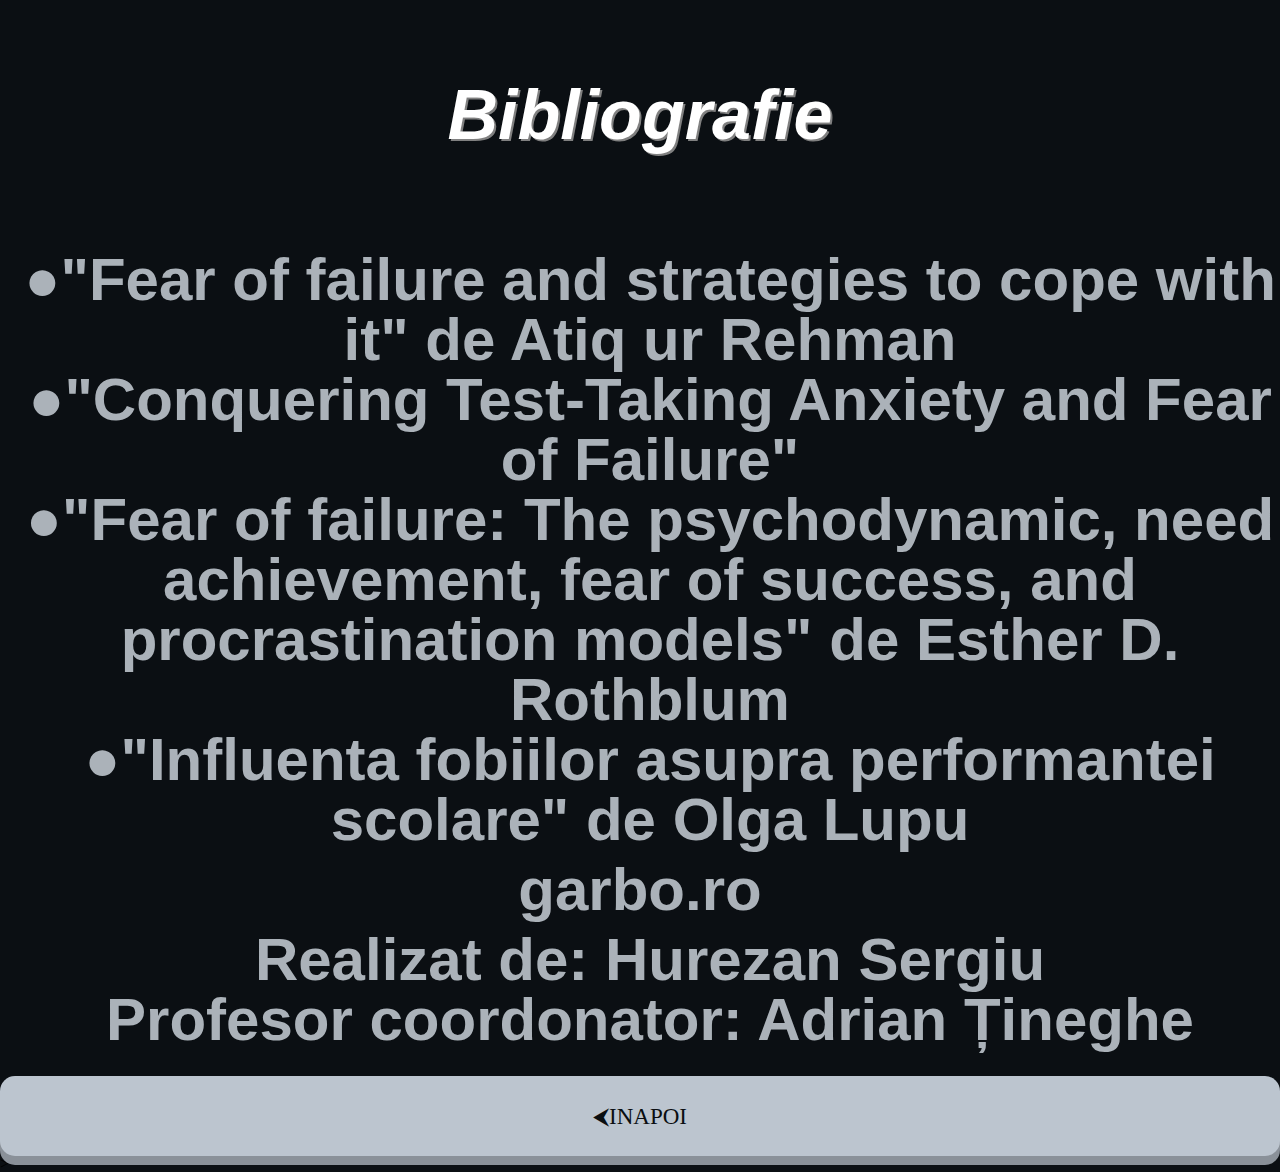
<file: bibliografie.html>
<!DOCTYPE html>
<html class="animated zoomIn">
<head>
<head>
	<title>Teama de eşec</title>
    <meta charset="utf-8">
    <link rel="stylesheet" type="text/css" href="style.css">
    <link rel="stylesheet" type="text/css" href="animate.css">
    <link rel="stylesheet" type="text/css" href="all.css">
<style>

.st{
	display: block;
	margin-top: 10px;
}
.button {
  margin-top: 26px;
  display: inline-block;
  width: 100%;
  height: 80px;
  font-size: 24px;
  cursor: pointer;
  text-align: center;
  text-decoration: none;
  outline: none;
  color: #fff;
  background-color: #BCC5CF;
  border: none;
  border-radius: 15px;
  box-shadow: 0 9px #8A9199;
}

.button:hover {background-color: #ACB4BD}

.button:active {
  background-color: #8A9199;
  box-shadow: 0 5px #666;
  transform: translateY(4px);
}
a{
	letter-spacing: 0,5px;   
	color: #0A0E11;
	text-decoration: none;
	font-family: Calibri;
	font-size: 1.8vw;
}


.titlul{
	margin-top: 80px;
}
.footer nav ul li {

	margin-left: 45%;
	display: inline-block;
	bottom: 0px;

} 
</style>
</head>

<body>

	<p class="titlul">Bibliografie</p>





<p class="st" style="margin-left: 20px;margin-top: 100px;">●"Fear of failure and strategies to cope with it" de Atiq ur Rehman<br>
●"Conquering Test-Taking Anxiety and Fear of Failure"<br>
●"Fear of failure: The psychodynamic, need achievement, fear of success, and procrastination models" de Esther D. Rothblum<br>
●"Influenta fobiilor asupra performantei scolare" de Olga Lupu</p>
 <li><a href="https://www.garbo.ro/articol/Psihologie/21899/psiholog-intelege-frica-de-esec.html" class="st">garbo.ro</a></li>

<p class="st" style="margin-left: 20px;">Realizat de: Hurezan Sergiu<br>
Profesor coordonator: Adrian Țineghe</p>



<button class="button" style="position: relative;">
	<nav>
				<ul>
			<li><a href="javascript:history.go(-1)"onMouseOver="self.status.referrer;return true">⮜INAPOI</a></li>
	
		</ul>
		</nav>

	


</button>>

</body>

</html>
</file>
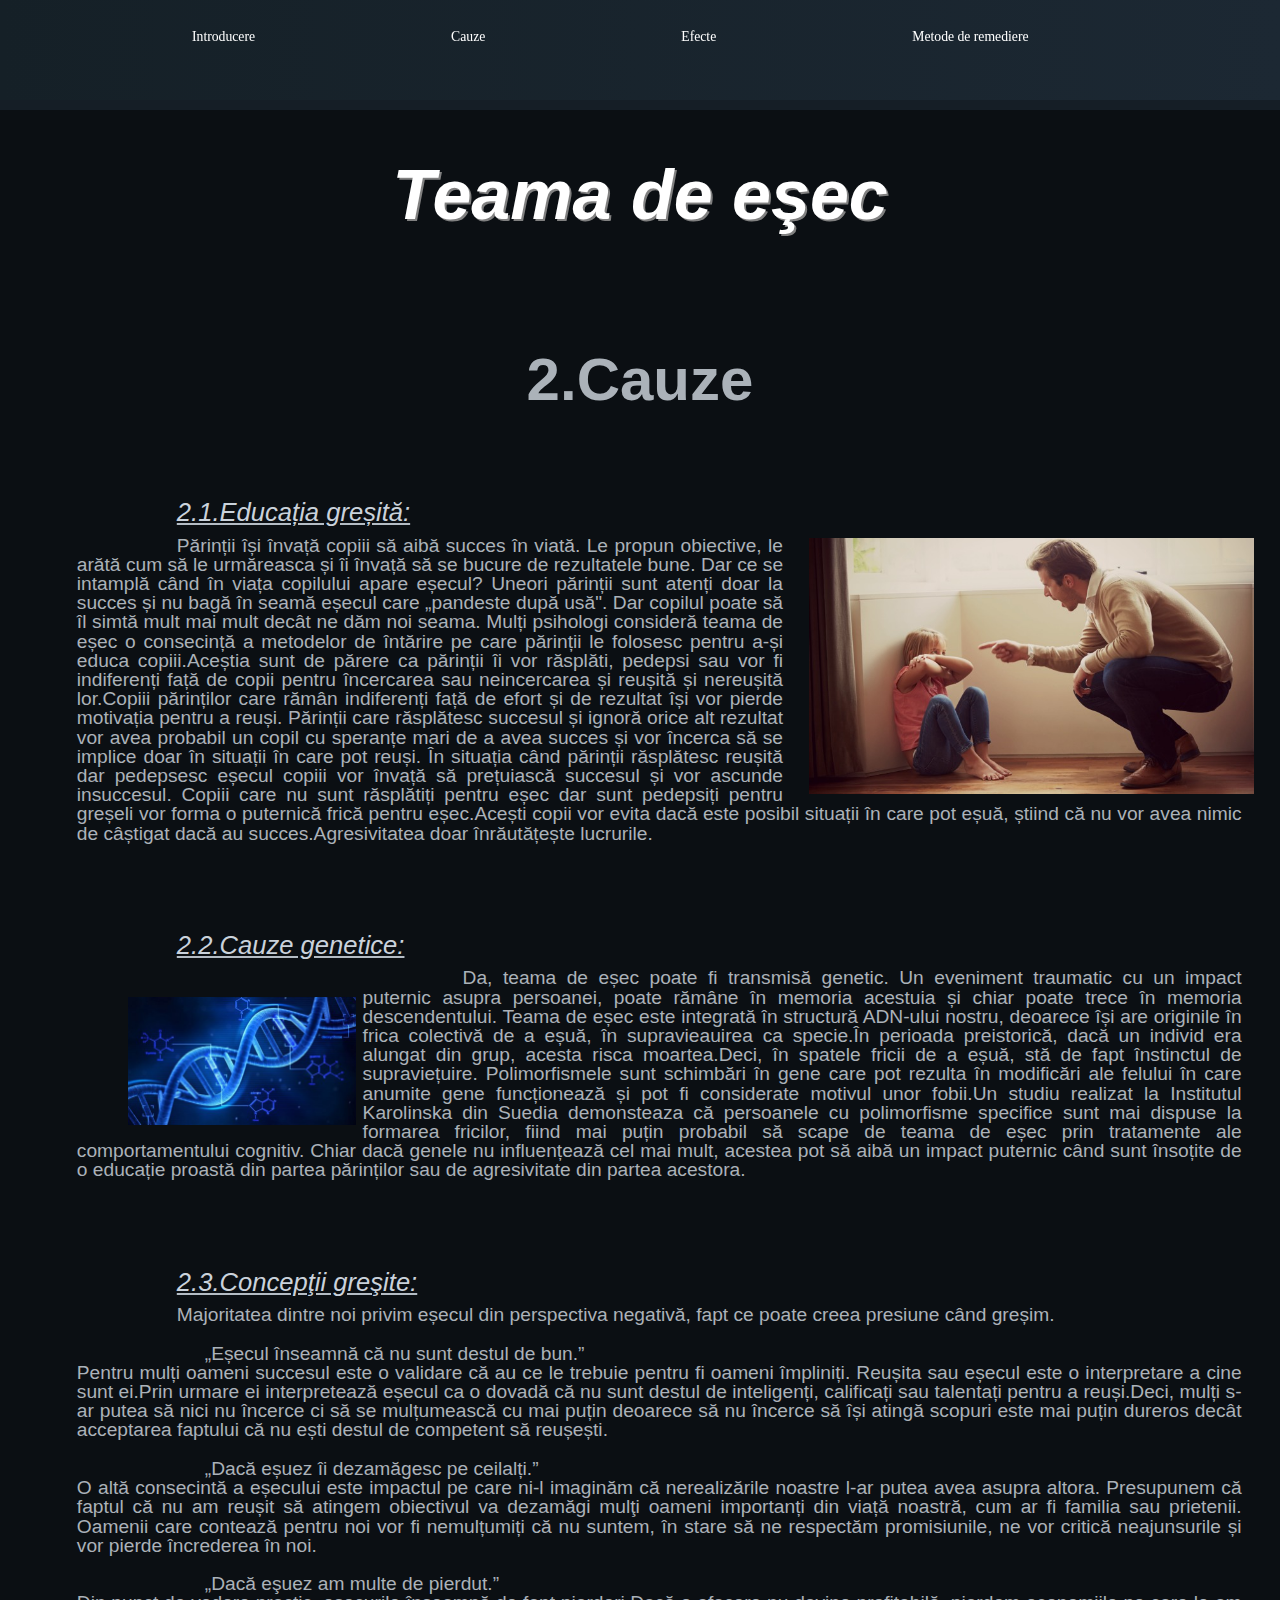
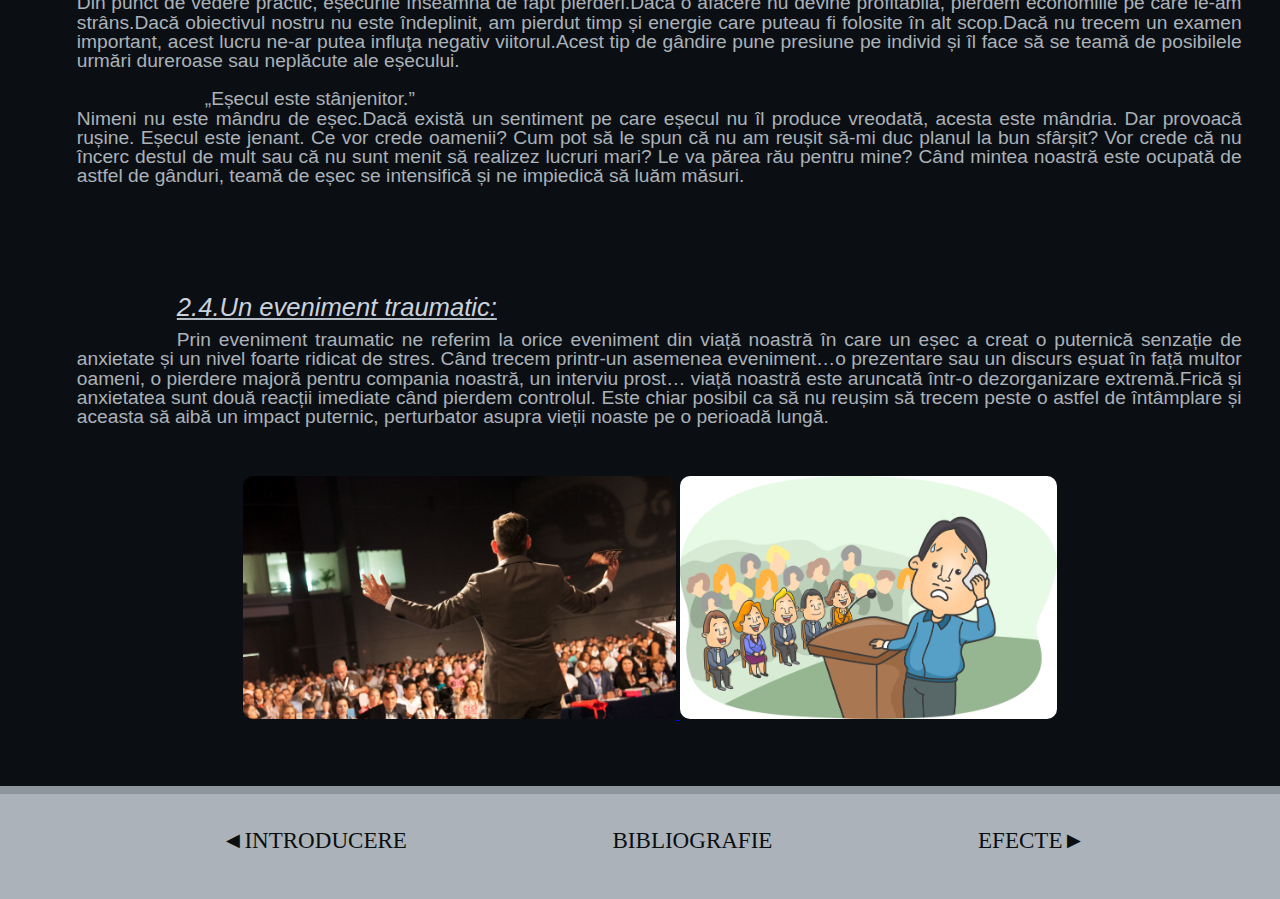
<file: cauze.html>
<!DOCTYPE html>

<html class="animated fadeInDown">
<head>
<head>
	<title>Teama de eşec</title>
    <meta charset="utf-8">
    <link rel="stylesheet" type="text/css" href="style_cauze.css">
    <link rel="stylesheet" type="text/css" href="animate.css">
     <link rel="stylesheet" type="text/css" href="all.css">
<style>
.footer nav ul li {

		margin-left: 16%;
	display: inline-block;
	bottom: 0px;

} 
</style>

</head>

<body>

	<header>
    <div></div>
		<nav>
			<ul>
			<li><a href="index.html">Introducere</a></li>
			<li><a href="cauze.html">Cauze</a></li>
			<li><a href="efecte.html">Efecte</a></li>
			<li><a href="remediere.html">Metode de remediere</a></li>
		</ul>
		</nav>
	</header>



	<p class="titlul">Teama de eşec</p>

<p class="st">2.Cauze</p>


<p class="pr">2.1.Educația greșită:</p>


<a href="Imagini/yelling.jpg" target="_blank">
<img src="Imagini/yelling.jpg" style="float:right;height:20vw;margin-left:2vw; margin-right:2vw;margin-top: 1vw">
</a>


<p class="al" style="text-align: justify">
	 Părinții își învață copiii să aibă succes în viată. Le propun obiective, le arătă cum să le urmăreasca și îi învață să se bucure de rezultatele bune. Dar ce se intamplă când în viața copilului apare eșecul? Uneori părinții sunt atenți doar la succes și nu bagă în seamă eșecul care „pandeste după usă". Dar copilul poate să îl simtă mult mai mult decât ne dăm noi seama. Mulți psihologi consideră teama de eșec o consecință a metodelor de întărire pe care părinții le folosesc pentru a-și educa copiii.Aceștia sunt de părere ca părinții îi vor răsplăti, pedepsi sau vor fi indiferenți față de copii pentru încercarea sau neincercarea și reușită și nereușită lor.Copiii părinților care rămân indiferenți față de efort și de rezultat își vor pierde motivația pentru a reuși. Părinții care răsplătesc succesul și ignoră orice alt rezultat vor avea probabil un copil cu speranțe mari de a avea succes și vor încerca să se implice doar în situații în care pot reuși. În situația când părinții răsplătesc reușită dar pedepsesc eșecul copiii vor învață să prețuiască succesul și vor ascunde insuccesul. Copiii care nu sunt răsplătiți pentru eșec dar sunt pedepsiți pentru greșeli vor forma o puternică frică pentru eșec.Acești copii vor evita dacă este posibil situații în care pot eșuă, știind că nu vor avea nimic de câștigat dacă au succes.Agresivitatea doar înrăutățește lucrurile.  

</p>

<p class="pr">2.2.Cauze genetice:</p>

<a href="Imagini/adn.jpg" target="_blank">
<img src="Imagini/adn.jpg" style="float:left;height: 10vw;margin-top: 3vw;margin-left: 10%;margin-right: 0.5vw;margin-bottom: 0.5vw">
</a>

<p class="al" style="text-align: justify">
	
 Da, teama de eșec poate fi transmisă genetic. Un eveniment traumatic cu un impact puternic asupra persoanei, poate rămâne în memoria acestuia și chiar poate trece în memoria descendentului. Teama de eșec este integrată în structură ADN-ului nostru, deoarece își are originile în frica colectivă de a eșuă, în supravieauirea ca specie.În perioada preistorică, dacă un individ era alungat din grup, acesta risca moartea.Deci, în spatele fricii de a eșuă, stă de fapt înstinctul de supraviețuire. Polimorfismele sunt schimbări în gene care pot rezulta în modificări ale felului în care anumite gene funcționează și pot fi considerate motivul unor fobii.Un studiu realizat la Institutul Karolinska din Suedia demonsteaza că persoanele cu polimorfisme specifice sunt mai dispuse la formarea fricilor, fiind mai puțin probabil să scape de teama de eșec prin tratamente ale comportamentului cognitiv. Chiar dacă genele nu influențează cel mai mult, acestea pot să aibă un impact puternic când sunt însoțite de o educație proastă din partea părinților sau de agresivitate din partea acestora.  
</p>
<p class="pr">2.3.Concepţii greşite:</p>
<p class="al" style="text-align: justify">
	  Majoritatea dintre noi privim eșecul din perspectiva negativă, fapt ce poate creea presiune când greșim.  
  <br><br>
 &nbsp;&nbsp;&nbsp;&nbsp;&nbsp;&nbsp;&nbsp;&nbsp;&nbsp;&nbsp;&nbsp;&nbsp;&nbsp;&nbsp;&nbsp;&nbsp;&nbsp;&nbsp;&nbsp;&nbsp;&nbsp;&nbsp;&nbsp;&nbsp;„Eșecul înseamnă că nu sunt destul de bun.” <br>
 Pentru mulți oameni succesul este o validare că au ce le trebuie pentru fi oameni împliniți. Reușita sau eșecul este o interpretare a cine sunt ei.Prin urmare ei interpretează eșecul ca o dovadă că nu sunt destul de inteligenți, calificați sau talentați pentru a reuși.Deci, mulți s-ar putea să nici nu încerce ci să se mulțumească cu mai puțin deoarece să nu încerce să își atingă scopuri este mai puțin dureros decât acceptarea faptului că nu ești destul de competent să reușești.  
  <br><br>

&nbsp;&nbsp;&nbsp;&nbsp;&nbsp;&nbsp;&nbsp;&nbsp;&nbsp;&nbsp;&nbsp;&nbsp;&nbsp;&nbsp;&nbsp;&nbsp;&nbsp;&nbsp;&nbsp;&nbsp;&nbsp;&nbsp;&nbsp;&nbsp;„Dacă eșuez îi dezamăgesc pe ceilalți.”
<br>
 O altă consecintă a eșecului este impactul pe care ni-l imaginăm că nerealizările noastre l-ar putea avea asupra altora. Presupunem că faptul că nu am reușit să atingem obiectivul va dezamăgi mulţi oameni importanți din viață noastră, cum ar fi familia sau prietenii. Oamenii care contează pentru noi vor fi nemulțumiți că nu suntem, în stare să ne respectăm promisiunile, ne vor critică neajunsurile și vor pierde încrederea în noi.  
<br><br>
&nbsp;&nbsp;&nbsp;&nbsp;&nbsp;&nbsp;&nbsp;&nbsp;&nbsp;&nbsp;&nbsp;&nbsp;&nbsp;&nbsp;&nbsp;&nbsp;&nbsp;&nbsp;&nbsp;&nbsp;&nbsp;&nbsp;&nbsp;&nbsp;„Dacă eşuez am multe de pierdut.”<br>
Din punct de vedere practic, eșecurile înseamnă de fapt pierderi.Dacă o afacere nu devine profitabilă, pierdem economiile pe care le-am strâns.Dacă obiectivul nostru nu este îndeplinit, am pierdut timp și energie care puteau fi folosite în alt scop.Dacă nu trecem un examen important, acest lucru ne-ar putea influţa negativ viitorul.Acest tip de gândire pune presiune pe individ și îl face să se teamă de posibilele urmări dureroase sau neplăcute ale eșecului.   
<br><br>
&nbsp;&nbsp;&nbsp;&nbsp;&nbsp;&nbsp;&nbsp;&nbsp;&nbsp;&nbsp;&nbsp;&nbsp;&nbsp;&nbsp;&nbsp;&nbsp;&nbsp;&nbsp;&nbsp;&nbsp;&nbsp;&nbsp;&nbsp;&nbsp;„Eșecul este stânjenitor.”<br>
 Nimeni nu este mândru de eșec.Dacă există un sentiment pe care eșecul nu îl produce vreodată, acesta este mândria. Dar provoacă rușine. Eșecul este jenant. Ce vor crede oamenii? Cum pot să le spun că nu am reușit să-mi duc planul la bun sfârșit? Vor crede că nu încerc destul de mult sau că nu sunt menit să realizez lucruri mari? Le va părea rău pentru mine? Când mintea noastră este ocupată de astfel de gânduri, teamă de eșec se intensifică și ne impiedică să luăm măsuri.  <br><br>
</p>

<p class="pr">2.4.Un eveniment traumatic:</p>
<p class="al" style="text-align: justify">   Prin eveniment traumatic ne referim la orice eveniment din viață noastră în care un eșec a creat o puternică senzație de anxietate și un nivel foarte ridicat de stres. Când trecem printr-un asemenea eveniment…o prezentare sau un discurs eșuat în față multor oameni, o pierdere majoră pentru compania noastră, un interviu prost… viață noastră este aruncată într-o dezorganizare extremă.Frică și anxietatea sunt două reacții imediate când pierdem controlul. Este chiar posibil ca să nu reușim să trecem peste o astfel de întâmplare și aceasta să aibă un impact puternic, perturbator asupra vieții noaste pe o perioadă lungă.  </p>
<DIV style="margin-bottom: 5vw;float: left;margin-left: 19%;margin-top: 50px;">

<a href="Imagini/speaking.jpg" target="_blank">
<img src="Imagini/speaking.jpg" style="border-radius: 10px;height:19vw;">
</a>

<a href="Imagini/speech.jpg" target="_blank">
<img src="Imagini/speech.jpg" style="border-radius: 10px;height:19vw;margin-right: 3vw">
</a>
</DIV>

<div class="umbra" style="position: relative;clear: both"> </div>

<div class="footer" style="position: relative;">

	<nav>
			<ul>

           <li><a href="index.html">◄INTRODUCERE</a></li>
			<li><a href="bibliografie.html">BIBLIOGRAFIE</a></li>
			<li><a href="efecte.html">EFECTE►</a></li>
		</ul>
		</nav>

</body>

</html>
</file>
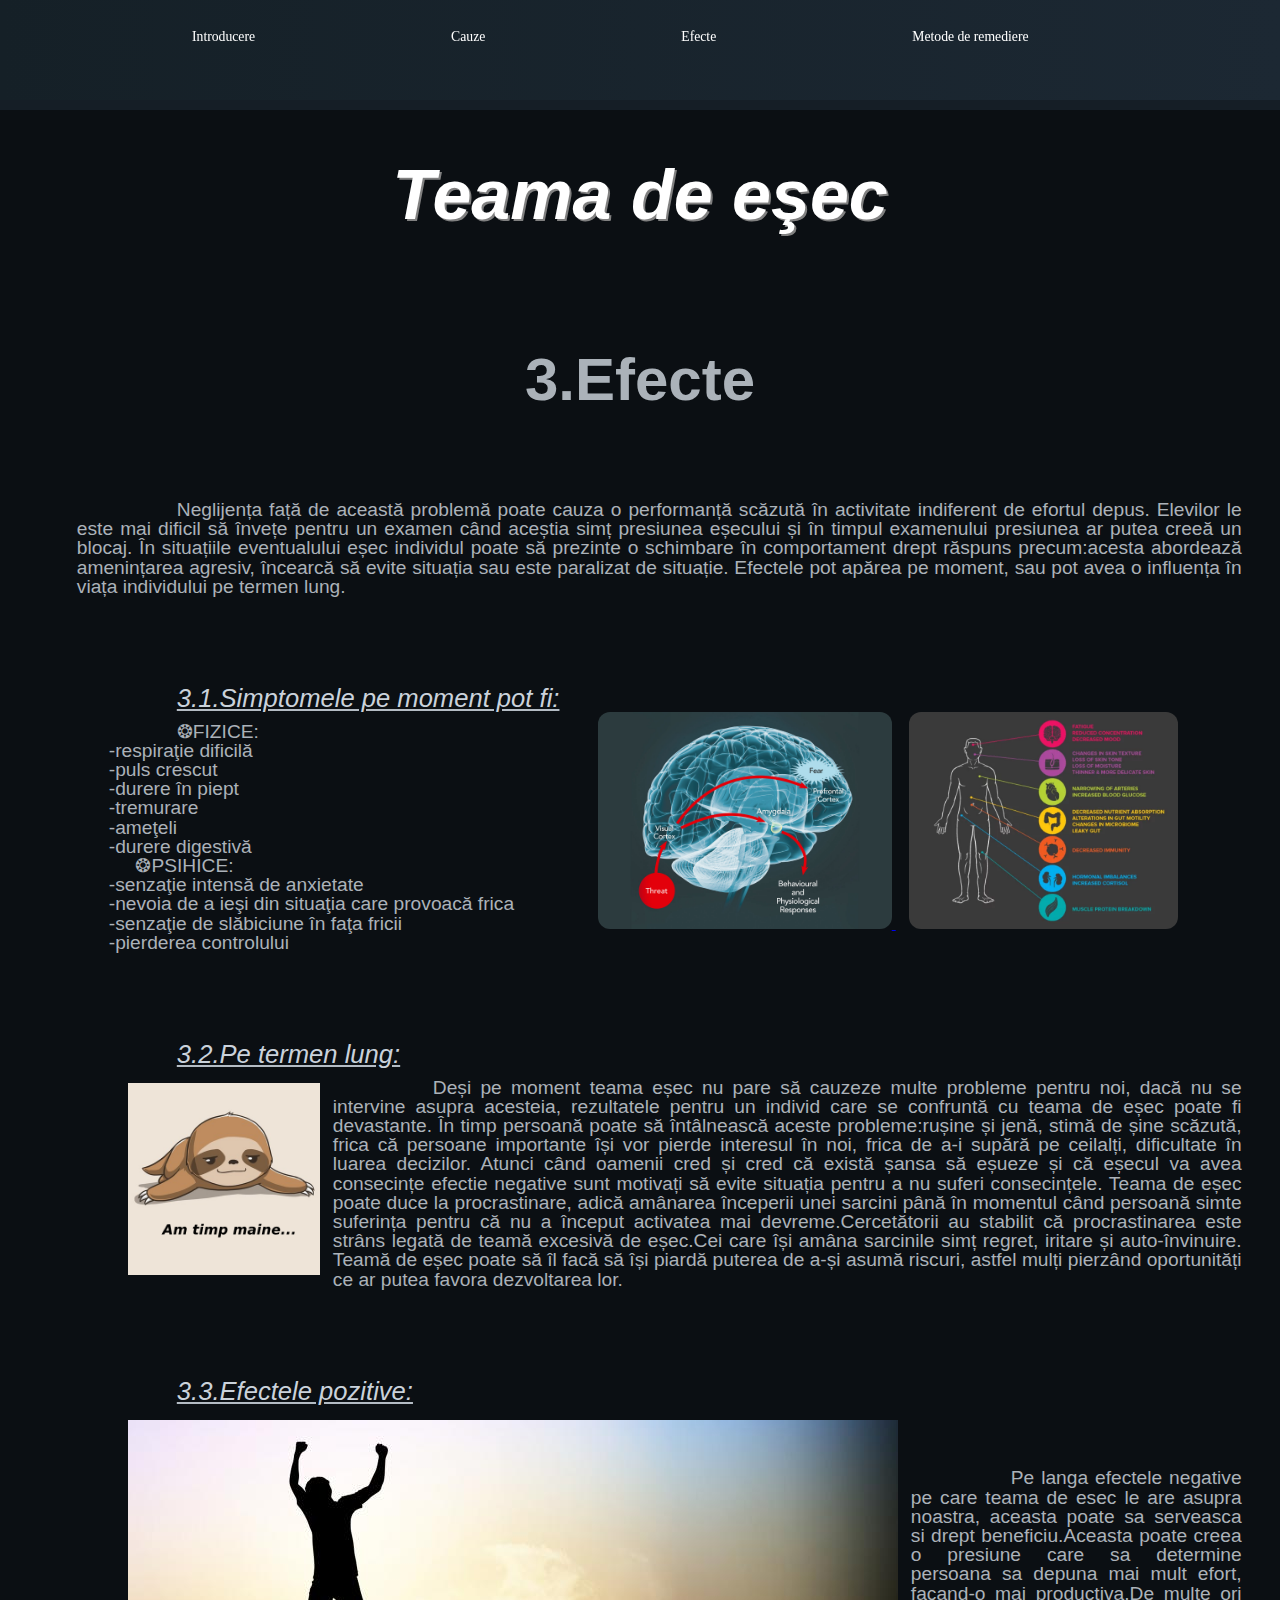
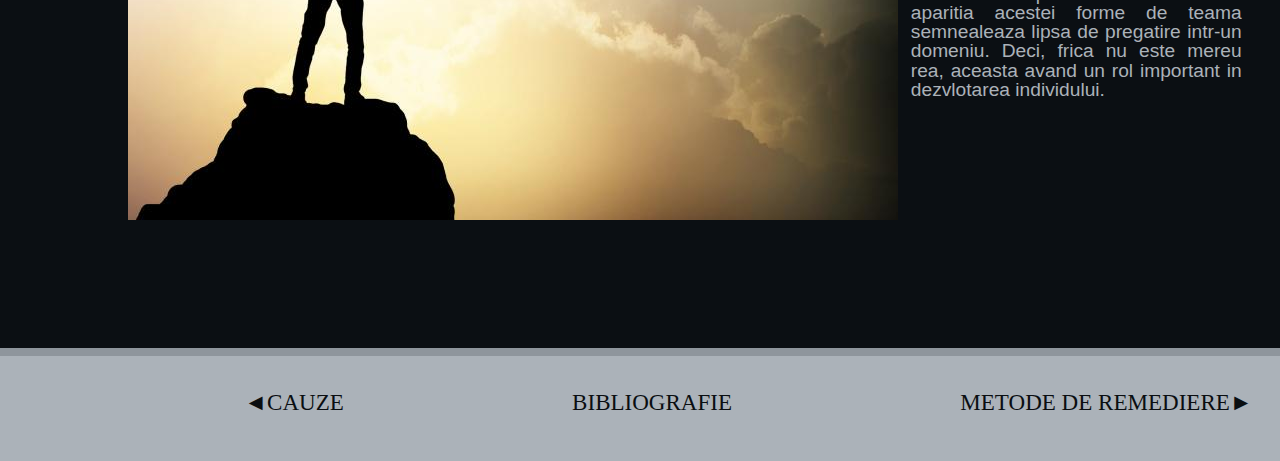
<file: efecte.html>
<!DOCTYPE html>

<html class="animated fadeInDown">
<head>
<head>
	<title>Teama de eşec</title>
    <meta charset="utf-8">
    <link rel="stylesheet" type="text/css" href="style_efecte.css">
    <link rel="stylesheet" type="text/css" href="animate.css">
     <link rel="stylesheet" type="text/css" href="all.css">
<style>
.footer nav ul li {

		margin-left: 17.8%;
	display: inline-block;
	bottom: 0px;

} 
</style>
</head>

<body>
	<header>
    <div></div>
		<nav>
			<ul>
			<li><a href="index.html">Introducere</a></li>
			<li><a href="cauze.html">Cauze</a></li>
			<li><a href="efecte.html">Efecte</a></li>
			<li><a href="remediere.html">Metode de remediere</a></li>
		</ul>
		</nav>
	</header>
	<p class="titlul">Teama de eşec</p>

<p class="st">3.Efecte</p>


<p class="al" style="margin-top: 90px; text-align: justify">

 Neglijența față de această problemă poate cauza o performanță scăzută în activitate indiferent de efortul depus. Elevilor le este mai dificil să învețe pentru un examen când aceștia simț presiunea eșecului și în timpul examenului presiunea ar putea creeă un blocaj. 
 În situațiile eventualului eșec individul poate să prezinte o schimbare în comportament drept răspuns precum:acesta abordează amenințarea agresiv, încearcă să evite situația sau este paralizat de situație.  
 Efectele pot apărea pe moment, sau pot avea o influența în viața individului pe termen lung. 
	
</p>
<p class="pr">3.1.Simptomele pe moment pot fi:</p>

<DIV style="float:right;height: 17vw;border-radius: 12px;margin-right: 8vw">

	<a href="Imagini/s2.jpg" target="_blank">
<img src="Imagini/s2.jpg" style="height: 17vw;border-radius: 12px">
</a>

<a href="Imagini/s1.png" target="_blank">
<img src="Imagini/s1.png" style="height: 17vw;border-radius: 12px;margin-left: 1vw">
</a>
</DIV>


<p class="al">❂FIZICE:<br>
&nbsp;&nbsp;&nbsp;&nbsp;&nbsp;&nbsp;-respiraţie dificilă<br>
&nbsp;&nbsp;&nbsp;&nbsp;&nbsp;&nbsp;-puls crescut<br>
&nbsp;&nbsp;&nbsp;&nbsp;&nbsp;&nbsp;-durere în piept<br>
&nbsp;&nbsp;&nbsp;&nbsp;&nbsp;&nbsp;-tremurare<br>
&nbsp;&nbsp;&nbsp;&nbsp;&nbsp;&nbsp;-ameţeli<br>
&nbsp;&nbsp;&nbsp;&nbsp;&nbsp;&nbsp;-durere digestivă<br>
&nbsp;&nbsp;&nbsp;&nbsp;&nbsp;&nbsp;&nbsp;&nbsp;&nbsp;&nbsp;&nbsp;❂PSIHICE:<br>
&nbsp;&nbsp;&nbsp;&nbsp;&nbsp;&nbsp;-senzaţie intensă de anxietate<br>
&nbsp;&nbsp;&nbsp;&nbsp;&nbsp;&nbsp;-nevoia de a ieşi din situaţia care provoacă frica<br>
&nbsp;&nbsp;&nbsp;&nbsp;&nbsp;&nbsp;-senzaţie de slăbiciune în faţa fricii<br>
&nbsp;&nbsp;&nbsp;&nbsp;&nbsp;&nbsp;-pierderea controlului

<p class="pr">3.2.Pe termen lung:</p> 

<a href="Imagini/image.png" target="_blank">
<img src="Imagini/image.png" style="float:left;margin-top: 1.2vw;margin-left: 10vw;height:15vw;margin-right: 1vw">
</a>

<p class="al" style="text-align: justify">
 Deși pe moment teama eșec nu pare să cauzeze multe probleme pentru noi, dacă nu se intervine asupra acesteia, rezultatele pentru un individ care se confruntă cu teama de eșec poate fi devastante. În timp persoană poate să întâlnească aceste probleme:rușine și jenă, stimă de șine scăzută, frica că persoane importante își vor pierde interesul în noi, frica de a-i supără pe ceilalți, dificultate în luarea decizilor. Atunci când oamenii cred și cred că există șansa să eșueze și că eșecul va avea consecințe efectie negative sunt motivați să evite situația pentru a nu suferi consecințele. Teama de eșec poate duce la procrastinare, adică amânarea începerii unei sarcini până în momentul când persoană simte suferința pentru că nu a început activatea mai devreme.Cercetătorii au stabilit că procrastinarea este strâns legată de teamă excesivă de eșec.Cei care își amâna sarcinile simț regret, iritare și auto-învinuire. Teamă de eșec poate să îl facă să își piardă puterea de a-și asumă riscuri, astfel mulți pierzând oportunități ce ar putea favora dezvoltarea lor.  
</p>

<p class="pr">3.3.Efectele pozitive:</p>


<a href="Imagini/suc.jpg" target="_blank">
<img src="Imagini/suc.jpg" style="float: left;margin-top: 1.2vw;margin-left: 10vw;height:25;margin-right: 1vw;margin-bottom:10vw">
</a>

<p class="al" style="margin-top: 5vw; text-align: justify">
Pe langa efectele negative pe care teama de esec le are asupra noastra, aceasta poate sa serveasca si drept beneficiu.Aceasta poate creea o presiune care sa determine persoana sa depuna mai mult efort, facand-o mai productiva.De multe ori aparitia acestei forme de teama semnealeaza lipsa de pregatire intr-un domeniu.
Deci, frica nu este mereu rea, aceasta avand un rol important in dezvlotarea individului.
</p>

<div class="umbra" style="position: relative;clear: both"></div>

<div class="footer" style="position: relative;">

	<nav>
			<ul>

            <li><a href="cauze.html" style="">◄CAUZE</a></li>
			<li><a href="bibliografie.html">BIBLIOGRAFIE</a></li>
			<li><a href="remediere.html">METODE DE REMEDIERE►</a></li>
		</ul>
		</nav>
	


</div>

</body>


</html>
</file>
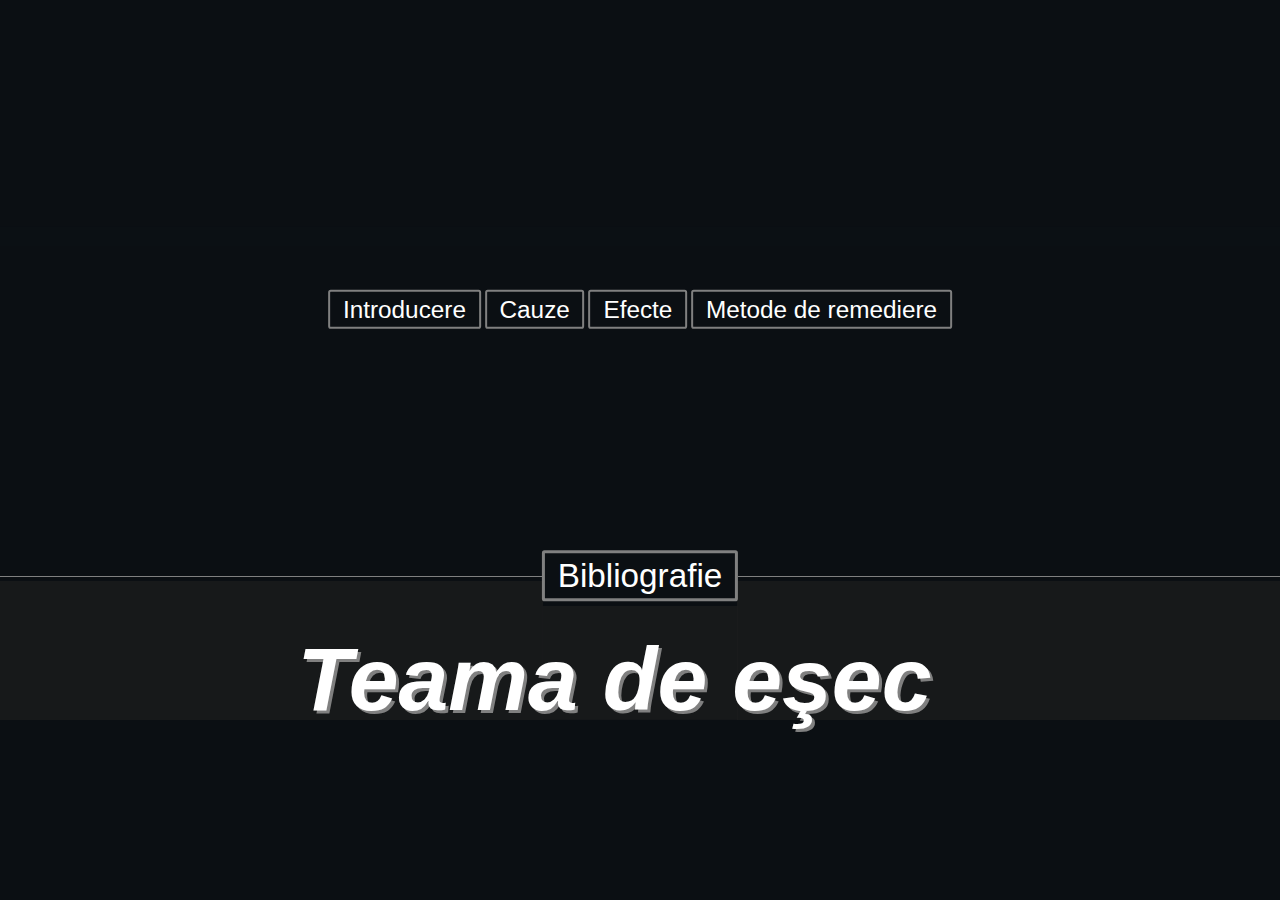
<file: home.html>
<!DOCTYPE html>

<html class="animated fadeInDown">
<head>
<head>
	<title>Teama de eşec</title>
    <meta charset="utf-8">
  
    <link rel="stylesheet" type="text/css" href="style_cauze.css">
    <link rel="stylesheet" type="text/css" href="animate.css">
<style>

body{
    animation: change 20s infinite;
  }

@keyframes change{
  0%{background-image: url("Imagini/bg1.png");background-repeat: no-repeat;background-size: cover;}
 50%{background-image: url("Imagini/bg2.png");background-repeat: no-repeat;background-size: cover;}
 100%{background-image: url("Imagini/bg3.png");background-repeat: no-repeat;background-size: cover;}
}
 

.title { margin-top: 18vw;
  position: absolute;
  top:50%;
  left: 48%;
   transform: translate(-50%,-50%); 
  font-family: Arial;
  font-style: italic;
  font-weight: bold;
  font-size: 7vw ;
  letter-spacing: 0,5px;
  text-shadow: 3px 3px grey;
  color: white;
}


.button{margin-top: 24.2vw;
   position: absolute;
  left: 50%;
  transform: translate(-50%,-50%);

}

.btn{
  font-size: 1.9vw;
  font-family: Arial;
  color:white ;
  border-radius: 0.2vw;
  border: 2px solid grey;
  padding: 0.3vw 1vw;
  text-decoration: none;
  transition: 0.6s ease;
}



.btn:hover{
background-color: white;
color:black;

}

.button1 {margin-top: 45vw;
   position: absolute;
  left: 50%;
  transform: translate(-50%,-50%);

}


.btn1 {
  font-size: 2.6vw;
  font-family: Arial;
  color:white ;
  border-radius: 0.2vw;
  border: 3px solid grey;
  padding: 0.3vw 1vw;
  text-decoration: none;
  transition: 0.6s ease;
}

.btn1:hover{
background-color: white;
color:black;

}

.line{
  opacity: 0.2;
  background-color: #0E1419;
  width: 100%;
  height: 1.6vw;
  margin-top: 18.5vw;
   position: absolute;
  left: 50%;
  transform: translate(-50%,-50%);

}


.line2{
  background-color: grey;
  width: 42.4%;
  height: 0.1vw;
  margin-top: 45vw;
  position: absolute;
}

.line3{
  background-color: grey;
  width: 42.4%;
  height: 0.1vw;
  margin-top: 45vw;
  left:57.62%;
  position: absolute;}

.fill1{
  opacity: 0.6;
  background-color: #202020;
  width: 15.2%;
  height: 8.92vw;
  margin-top: 51.8%;
  position: absolute;
  left: 49.99999%;
  transform: translate(-50%,-50%);
}


.fill2{
  opacity: 0.6;
  background-color: #202020;
  width: 42.4%;
 height: 10.85vw;
  margin-top: 45.4%;
  position: absolute;
}

.fill3{
  opacity: 0.6;
  background-color: #202020;
  width: 42.4%;
  height: 10.85vw;
  margin-top: 45.4%;
  left:57.6%;
  position: absolute;

</style>

</head>

<body>

<div class="fill1"></div>
<div class="fill2"></div>
<div class="fill3"></div>

<div class="line"></div>
<div class="line2"></div>
<div class="line3"></div>

<div class="title">
<h1>Teama de eşec</h1>
</div>

<div class="button">
<a href="index.html" class="btn">Introducere</a>
<a href="cauze.html" class="btn">Cauze</a>
<a href="efecte.html" class="btn">Efecte</a>
<a href="remediere.html" class="btn">Metode de remediere</a>
</div>


<div class="button1">
<a href="bibliografie.html" class="btn1">Bibliografie</a>
</div>

</body>

</html>
</file>
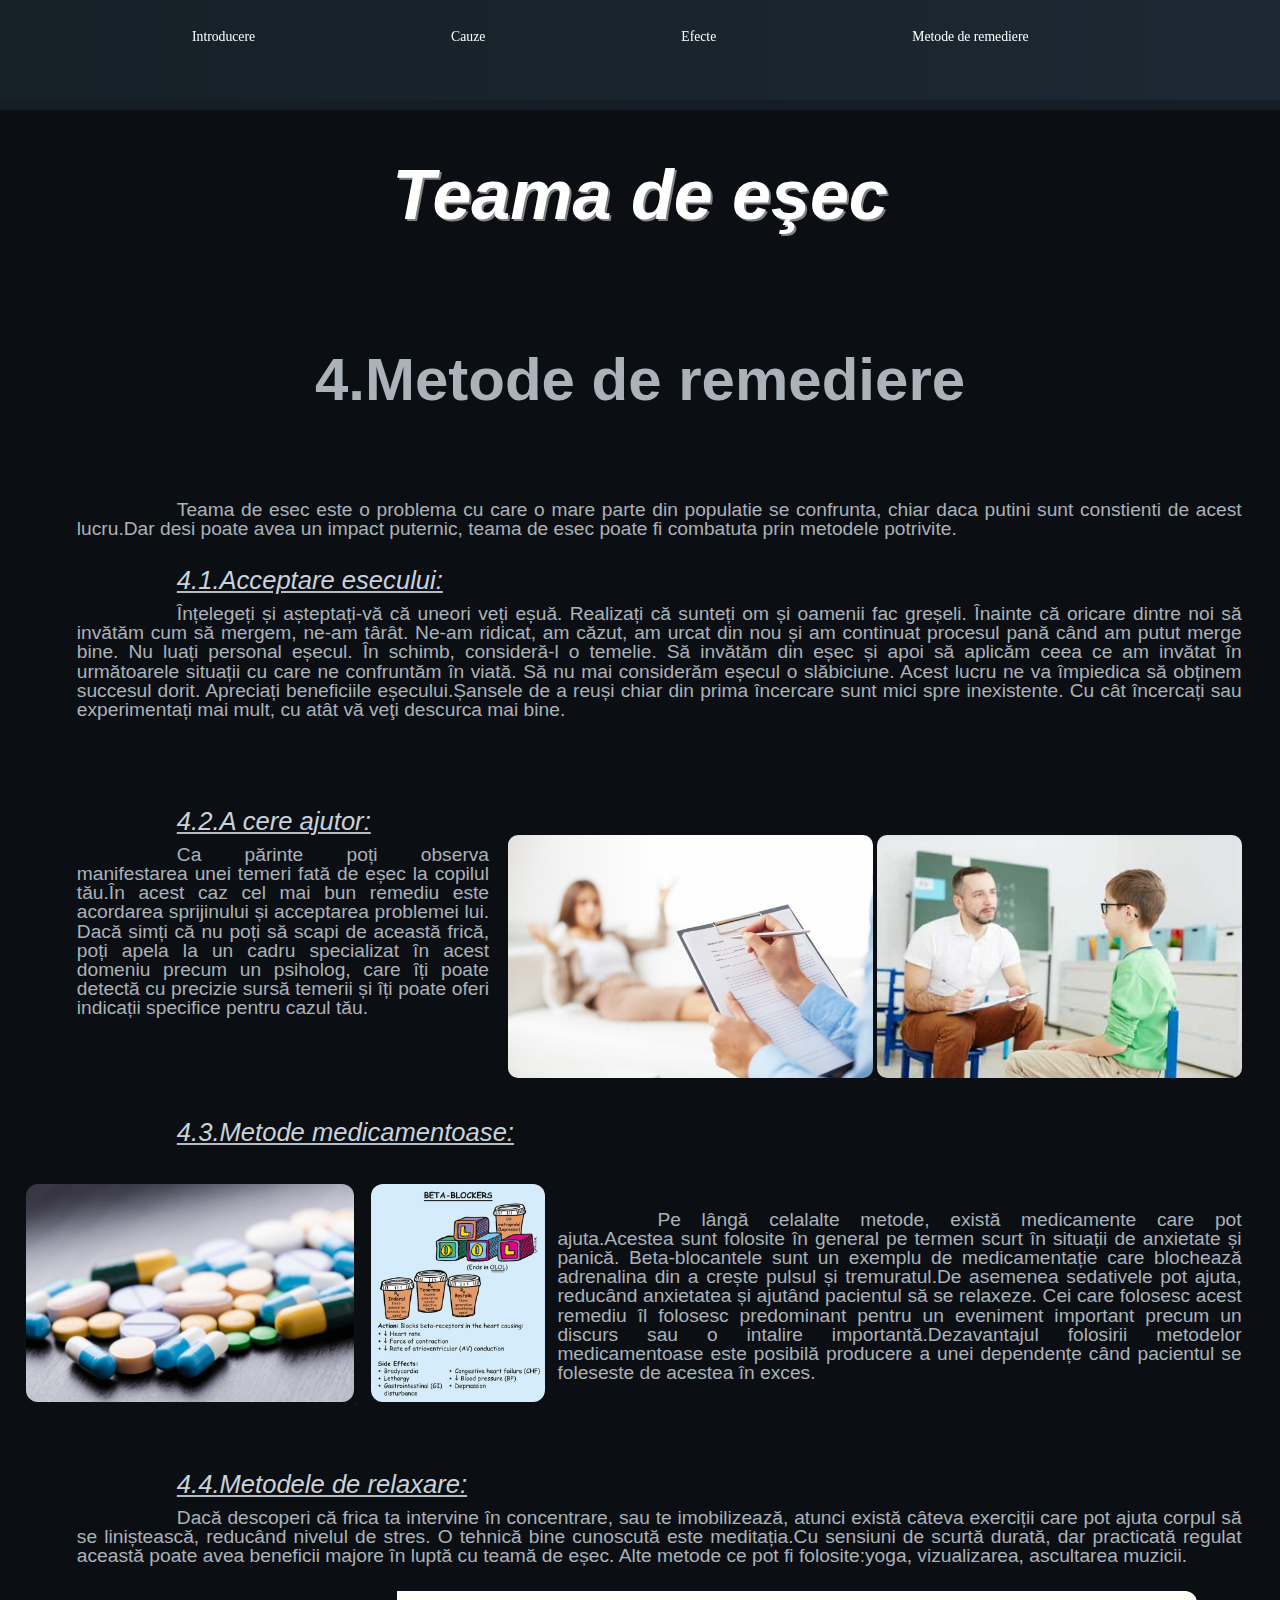
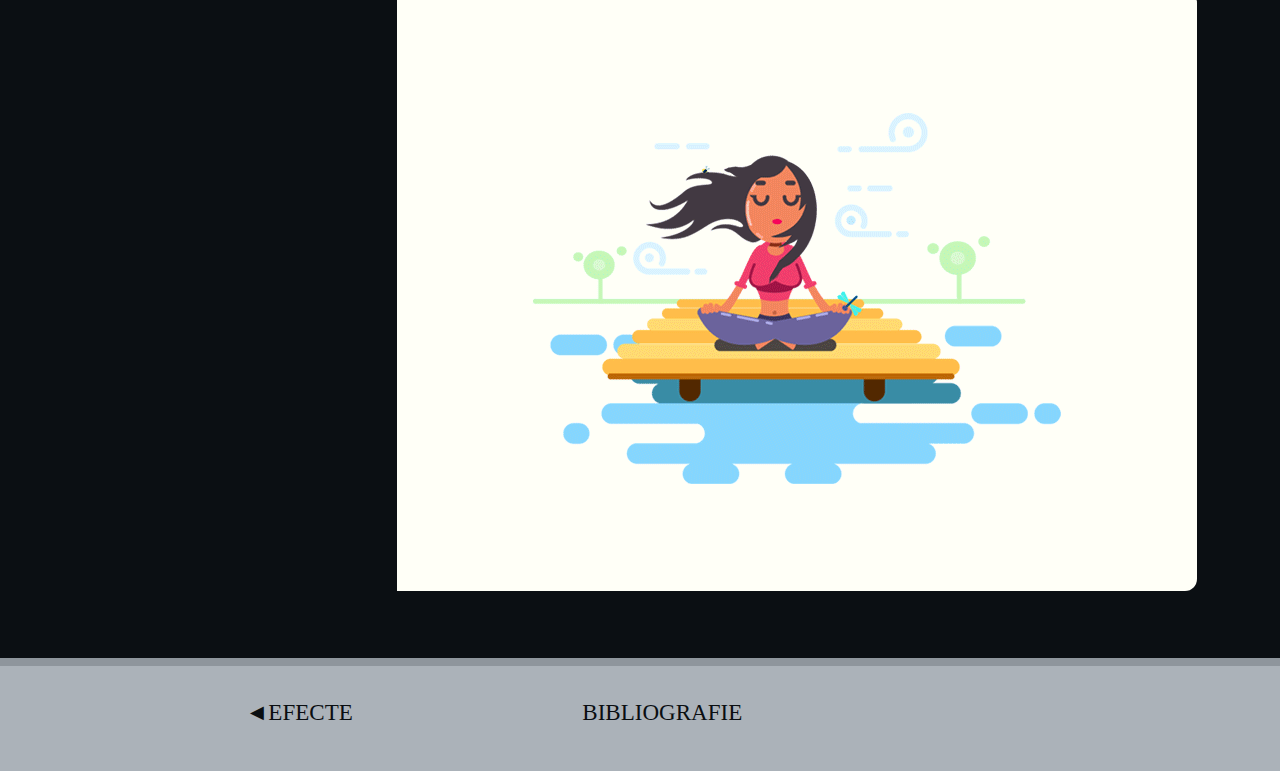
<file: remediere.html>
<!DOCTYPE html>

<html class="animated fadeInDown">
<head>
<head>
	<title>Teama de eşec</title>
    <meta charset="utf-8">
    <link rel="stylesheet" type="text/css" href="style_remediere.css">
    <link rel="stylesheet" type="text/css" href="animate.css">
    <link rel="stylesheet" type="text/css" href="all.css">
<style>
.footer nav ul li {

		margin-left: 17.9%;
	display: inline-block;
	bottom: 0px;

} 
</style>
</head>

<body>
	<header>
    <div></div>
		<nav>
			<ul>
			<li><a href="index.html">Introducere</a></li>
			<li><a href="cauze.html">Cauze</a></li>
			<li><a href="efecte.html">Efecte</a></li>
			<li><a href="remediere.html">Metode de remediere</a></li>
		</ul>
		</nav>
	</header>
	<p class="titlul">Teama de eşec</p>

<p class="st">4.Metode de remediere</p>


<p class="al" style="margin-top: 90px; text-align: justify">

Teama de esec este o problema cu care o mare parte din populatie se confrunta, chiar daca putini sunt constienti de acest lucru.Dar desi poate avea un impact puternic, teama de esec poate fi combatuta prin metodele potrivite.

</p>


<p class="pr" style="margin-top: 30px">4.1.Acceptare esecului:</p>

<!--<img src="Imagini/ach.jpg" style="float:right;height: 14vw;margin-top: 1vw;margin-right: 3vw;margin-bottom: 0.5vw">-->

<p class="al" style="text-align: justify">  Înțelegeți și așteptați-vă că uneori veți eșuă. Realizați că sunteți om și oamenii fac greșeli. Înainte că oricare dintre noi să invătăm cum să mergem, ne-am târât. Ne-am ridicat, am căzut, am urcat din nou și am continuat procesul pană când am putut merge bine. Nu luați personal eșecul. În schimb, consideră-l o temelie. Să invătăm din eșec și apoi să aplicăm ceea ce am invătat în următoarele situații cu care ne confruntăm în viată. Să nu mai considerăm eșecul o slăbiciune. Acest lucru ne va împiedica să obținem succesul dorit. Apreciați beneficiile eșecului.Șansele de a reuși chiar din prima încercare sunt mici spre inexistente. Cu cât încercați sau experimentați mai mult, cu atât vă veţi descurca mai bine.  </p>

<p class="pr">4.2.A cere ajutor:</p>


<DIV style="float:right;height: 17vw;border-radius: 12px;margin-left: 1.5vw">

<a href="Imagini/psi.jpg" target="_blank">
<img src="Imagini/psi.jpg" style="border-radius: 10px;height:19vw;">
</a>

<a href="Imagini/psi2.jpg" target="_blank">
<img src="Imagini/psi2.jpg" style="border-radius: 10px;height:19vw;margin-right: 3vw">
</a>

</DIV>

<p class="al" style="text-align: justify">  Ca părinte poți observa manifestarea unei temeri fată de eșec la copilul tău.În acest caz cel mai bun remediu este acordarea sprijinului și acceptarea problemei lui. 
 Dacă simți că nu poți să scapi de această frică, poți apela la un cadru specializat în acest domeniu precum un psiholog, care îți poate detectă cu precizie sursă temerii și îți poate oferi indicații specifice pentru cazul tău. </p>



<p class="pr" style="margin-top: 8%">4.3.Metode medicamentoase:</p>

<DIV style="float:left;height: 17vw;border-radius: 12px;margin-right: 1vw;margin-left: 2vw;margin-top: 3vw">

	<a href="Imagini/meds.png" target="_blank">
<img src="Imagini/meds.png" style="height: 17vw;border-radius: 12px">
</a>

<a href="Imagini/betab.jpg" target="_blank">
<img src="Imagini/betab.jpg" style="height: 17vw;border-radius: 12px;margin-left: 1vw">
</a>

</DIV>
 
 <p class="al" style="margin-top: 5vw; text-align: justify"> Pe lângă celalalte metode, există medicamente care pot ajuta.Acestea sunt folosite în general pe termen scurt în situații de anxietate și panică. Beta-blocantele sunt un exemplu de medicamentație care blochează adrenalina din a crește pulsul și tremuratul.De asemenea sedativele pot ajuta, reducând anxietatea și ajutând pacientul să se relaxeze.  
 Cei care folosesc acest remediu îl folosesc predominant pentru un eveniment important precum un discurs sau o intalire importantă.Dezavantajul folosirii metodelor medicamentoase este posibilă producere a unei dependențe când pacientul se foleseste de acestea în exces. 
</p>

<p class="pr">4.4.Metodele de relaxare:</p>

<p class="al" style="text-align: justify"> Dacă descoperi că frica ta intervine în concentrare, sau te imobilizează, atunci există câteva exerciții care pot ajuta corpul să se liniștească, reducând nivelul de stres. 
 O tehnică bine cunoscută este meditația.Cu sensiuni de scurtă durată, dar practicată regulat această poate avea beneficii majore în luptă cu teamă de eșec. 
 Alte metode ce pot fi folosite:yoga, vizualizarea, ascultarea muzicii. </p>

<img src="Imagini/meditation.gif" style="border-radius: 12px;padding-left: 31%;margin-top: 2vw;margin-bottom: 5vw">


	
<div class="umbra" style="position: relative;clear: both"></div>



<div class="footer" style="position: relative;">

	<nav>
			<ul>

           <li><a href="efecte.html">◄EFECTE</a></li>
			<li><a href="bibliografie.html">BIBLIOGRAFIE</a></li>
			
		</ul>
		</nav>
</body>

</html>
</file>
<file: style.css>
html, body, div, span, applet, object, iframe,
h1, h2, h3, h4, h5, h6, p, blockquote, pre,
a, abbr, acronym, address, big, cite, code,
del, dfn, em, img, ins, kbd, q, s, samp,
small, strike, strong, sub, sup, tt, var,
b, u, i, center,
dl, dt, dd, ol, ul, li,
fieldset, form, label, legend,
table, caption, tbody, tfoot, thead, tr, th, td,
article, aside, canvas, details, embed, 
figure, figcaption, footer, header, hgroup, 
menu, nav, output, ruby, section, summary,
time, mark, audio, video {
	margin: 0;
	padding: 0;
	border: 0;
	font-size: 100%;
	font: inherit;
	vertical-align: baseline;
}
article, aside, details, figcaption, figure, 
footer, header, hgroup, menu, nav, section {
	display: block;
}
body {
	line-height: 1;
}
ol, ul {
	list-style: none;
}
blockquote, q {
	quotes: none;
}
blockquote:before, blockquote:after,
q:before, q:after {
	content: '';
	content: none;
}
table {
	border-collapse: collapse;
	border-spacing: 0;
}






/*---------DE AICI INCEPE EDITAREA-----------*/





/*NAVIGATIE*/

header{position:relative;
	box-shadow: 0px 10px 0px #151E26;
	/*background-color: #1C2833;*/
	background:linear-gradient(90deg, #152027,#1C2833);
	height: 100px;
	width: 100%;
	top: 0px;

}
header nav {
	float: center;
}
header nav ul li {
    
	display: inline-block;
	margin-left: 15%;
	margin-top: 2.15%;
	text-align: center;

}

header nav a{
	letter-spacing: 0,5px;   
	color: #FFFFFF;
	text-decoration: none;
	font-family: Calibri;
	font-size: 1.07vw;
}

/*HIGHLIGHT*/
header nav a:hover {
	/*culoare highlight*/color: #DBDBDB;
}
header nav a::after {
	/*durata*/ transition: all ease-in-out 250ms;
	content: '';
	display: block;
	height: 1px;
	width: 0%;
	/*culoare subliniere*/background-color: #43607A;
}

header nav a:hover::after{
	width: 100%
}




/*WORK*/

body{border-style: solid;
	border-color: white;
	/*background-image: url("Imagini/low_poly.png");	
	background-size:cover;*/
    background-color: #0B0F13;
	}
</file>
<file: all.css>
.titlul{
	text-align: center;
	color: /*#1C2833*/white;
	margin-top: 160px;
	font-family: Arial;
	font-style: italic;
	font-weight: bold;
	font-size: 70px ;
	letter-spacing: 0,5px;
	text-shadow: 2px 2px grey;
}
/*st=subtitlu'*/
.st{text-align: center;
	font-weight: bold;
	color: #ABB2B9 ;
	font-family: Arial;
	margin-top: 120px;
	font-size: 60px;
}
/*paragraf=pr*/
.pr{
	
	text-indent: 100px;
	text-decoration: underline;
	text-decoration-color: #B4BCC4;
	color: #CAD2DB;
	font-style: italic;
	font-family: Arial;
	font-size: 2vw;
	margin-top: 90px;
	margin-left: 6%;
	margin-right: 1%;*/
}

.al{
	text-indent: 100px;
	color: #ABB2B9;
	font-family: Arial;
	font-size: 1.5vw;
	margin-top: 10px;
	margin-left: 6%;
	margin-right: 3%;*/

}


/*FOOTER*/

.footer{
position: fixed;
bottom: 0px;
background-color: #ABB2B9;
width: 100%;
height: 35px;
padding: 35px 0px;
 clear: both;
   
}

.footer nav {
	float: center;

}
.footer nav ul li {

		margin-left: 40%;
	display: inline-block;
	bottom: 0px;

}

.footer nav a{
	letter-spacing: 0,5px;   
	color: #0A0E11;
	text-decoration: none;
	font-family: Calibri;
	font-size: 1.8vw;
}

/*HIGHLIGHT*/
.footer nav a:hover {
	/*culoare highlight*/color: #3F4349;
}
.footer nav a::after {
	/*durata*/ transition: all ease-in-out 250ms;
	content: '';
	display: block;
	height: 1px;
	width: 0%;
	/*culoare subliniere*/background-color: #363A40;
}

.footer nav a:hover::after{
	width: 100%
}

.footer nav ul{
	padding-left:20px ;
}


.umbra{
	width: 100%;
	background-color: #8E959C;
	height: 8px;
}
</file>
<file: style_cauze.css>
html, body, div, span, applet, object, iframe,
h1, h2, h3, h4, h5, h6, p, blockquote, pre,
a, abbr, acronym, address, big, cite, code,
del, dfn, em, img, ins, kbd, q, s, samp,
small, strike, strong, sub, sup, tt, var,
b, u, i, center,
dl, dt, dd, ol, ul, li,
fieldset, form, label, legend,
table, caption, tbody, tfoot, thead, tr, th, td,
article, aside, canvas, details, embed, 
figure, figcaption, footer, header, hgroup, 
menu, nav, output, ruby, section, summary,
time, mark, audio, video {
	margin: 0;
	padding: 0;
	border: 0;
	font-size: 100%;
	font: inherit;
	vertical-align: baseline;
}
article, aside, details, figcaption, figure, 
footer, header, hgroup, menu, nav, section {
	display: block;
}
body {
	line-height: 1;
}
ol, ul {
	list-style: none;
}
blockquote, q {
	quotes: none;
}
blockquote:before, blockquote:after,
q:before, q:after {
	content: '';
	content: none;
}
table {
	border-collapse: collapse;
	border-spacing: 0;
}






/*---------DE AICI INCEPE EDITAREA-----------*/





/*NAVIGATIE*/

header{position:fixed;
	box-shadow: 0px 10px 0px #151E26;
	/*background-color: #1C2833;*/
	background:linear-gradient(90deg, #152027,#1C2833);
	height: 100px;
	width: 100%;
	top: 0px;
}
header nav {
	float: center;
}
header nav ul li {
    
	display: inline-block;
	margin-left: 15%;
	margin-top: 2.15%;
	text-align: center;

}

header nav a{
	letter-spacing: 0,5px;   
	color: #FFFFFF;
	text-decoration: none;
	font-family: Calibri;
	font-size: 1.07vw;
}

/*HIGHLIGHT*/
header nav a:hover {
	/*culoare highlight*/color: #DBDBDB;
}
header nav a::after {
	/*durata*/ transition: all ease-in-out 250ms;
	content: '';
	display: block;
	height: 1px;
	width: 0%;
	/*culoare subliniere*/background-color: #43607A;
}

header nav a:hover::after{
	width: 100%
}




/*WORK*/

body{
	/*background-image: url("Imagini/low_poly.png");	
	background-size:cover;*/
    background-color: #0B0F13;
	}
</file>
<file: style_efecte.css>
html, body, div, span, applet, object, iframe,
h1, h2, h3, h4, h5, h6, p, blockquote, pre,
a, abbr, acronym, address, big, cite, code,
del, dfn, em, img, ins, kbd, q, s, samp,
small, strike, strong, sub, sup, tt, var,
b, u, i, center,
dl, dt, dd, ol, ul, li,
fieldset, form, label, legend,
table, caption, tbody, tfoot, thead, tr, th, td,
article, aside, canvas, details, embed, 
figure, figcaption, footer, header, hgroup, 
menu, nav, output, ruby, section, summary,
time, mark, audio, video {
	margin: 0;
	padding: 0;
	border: 0;
	font-size: 100%;
	font: inherit;
	vertical-align: baseline;
}
article, aside, details, figcaption, figure, 
footer, header, hgroup, menu, nav, section {
	display: block;
}
body {
	line-height: 1;
}
ol, ul {
	list-style: none;
}
blockquote, q {
	quotes: none;
}
blockquote:before, blockquote:after,
q:before, q:after {
	content: '';
	content: none;
}
table {
	border-collapse: collapse;
	border-spacing: 0;
}






/*---------DE AICI INCEPE EDITAREA-----------*/





/*NAVIGATIE*/

header{position:fixed;
	box-shadow: 0px 10px 0px #151E26;
	/*background-color: #1C2833;*/
	background:linear-gradient(90deg, #152027,#1C2833);
	height: 100px;
	width: 100%;
	top: 0px;
}
header nav {
	float: center;
}
header nav ul li {
    
	display: inline-block;
	margin-left: 15%;
	margin-top: 2.15%;
	text-align: center;

}

header nav a{
	letter-spacing: 0,5px;   
	color: #FFFFFF;
	text-decoration: none;
	font-family: Calibri;
	font-size: 1.07vw;
}

/*HIGHLIGHT*/
header nav a:hover {
	/*culoare highlight*/color: #DBDBDB;
}
header nav a::after {
	/*durata*/ transition: all ease-in-out 250ms;
	content: '';
	display: block;
	height: 1px;
	width: 0%;
	/*culoare subliniere*/background-color: #43607A;
}

header nav a:hover::after{
	width: 100%
}




/*WORK*/

body{
	/*background-image: url("Imagini/low_poly.png");	
	background-size:cover;*/
    background-color: #0B0F13;
	}
</file>
<file: style_remediere.css>
html, body, div, span, applet, object, iframe,
h1, h2, h3, h4, h5, h6, p, blockquote, pre,
a, abbr, acronym, address, big, cite, code,
del, dfn, em, img, ins, kbd, q, s, samp,
small, strike, strong, sub, sup, tt, var,
b, u, i, center,
dl, dt, dd, ol, ul, li,
fieldset, form, label, legend,
table, caption, tbody, tfoot, thead, tr, th, td,
article, aside, canvas, details, embed, 
figure, figcaption, footer, header, hgroup, 
menu, nav, output, ruby, section, summary,
time, mark, audio, video {
	margin: 0;
	padding: 0;
	border: 0;
	font-size: 100%;
	font: inherit;
	vertical-align: baseline;
}
article, aside, details, figcaption, figure, 
footer, header, hgroup, menu, nav, section {
	display: block;
}
body {
	line-height: 1;
}
ol, ul {
	list-style: none;
}
blockquote, q {
	quotes: none;
}
blockquote:before, blockquote:after,
q:before, q:after {
	content: '';
	content: none;
}
table {
	border-collapse: collapse;
	border-spacing: 0;
}






/*---------DE AICI INCEPE EDITAREA-----------*/





/*NAVIGATIE*/

header{position:fixed;
	box-shadow: 0px 10px 0px #151E26;
	/*background-color: #1C2833;*/
	background:linear-gradient(90deg, #152027,#1C2833);
	height: 100px;
	width: 100%;
	top: 0px;
}
header nav {
	float: center;
}
header nav ul li {
    
	display: inline-block;
	margin-left: 15%;
	margin-top: 2.15%;
	text-align: center;

}

header nav a{
	letter-spacing: 0,5px;   
	color: #FFFFFF;
	text-decoration: none;
	font-family: Calibri;
	font-size: 1.07vw;
}

/*HIGHLIGHT*/
header nav a:hover {
	/*culoare highlight*/color: #DBDBDB;
}
header nav a::after {
	/*durata*/ transition: all ease-in-out 250ms;
	content: '';
	display: block;
	height: 1px;
	width: 0%;
	/*culoare subliniere*/background-color: #43607A;
}

header nav a:hover::after{
	width: 100%
}




/*WORK*/

body{
	/*background-image: url("Imagini/low_poly.png");	
	background-size:cover;*/
    background-color: #0B0F13;
	}
</file>
